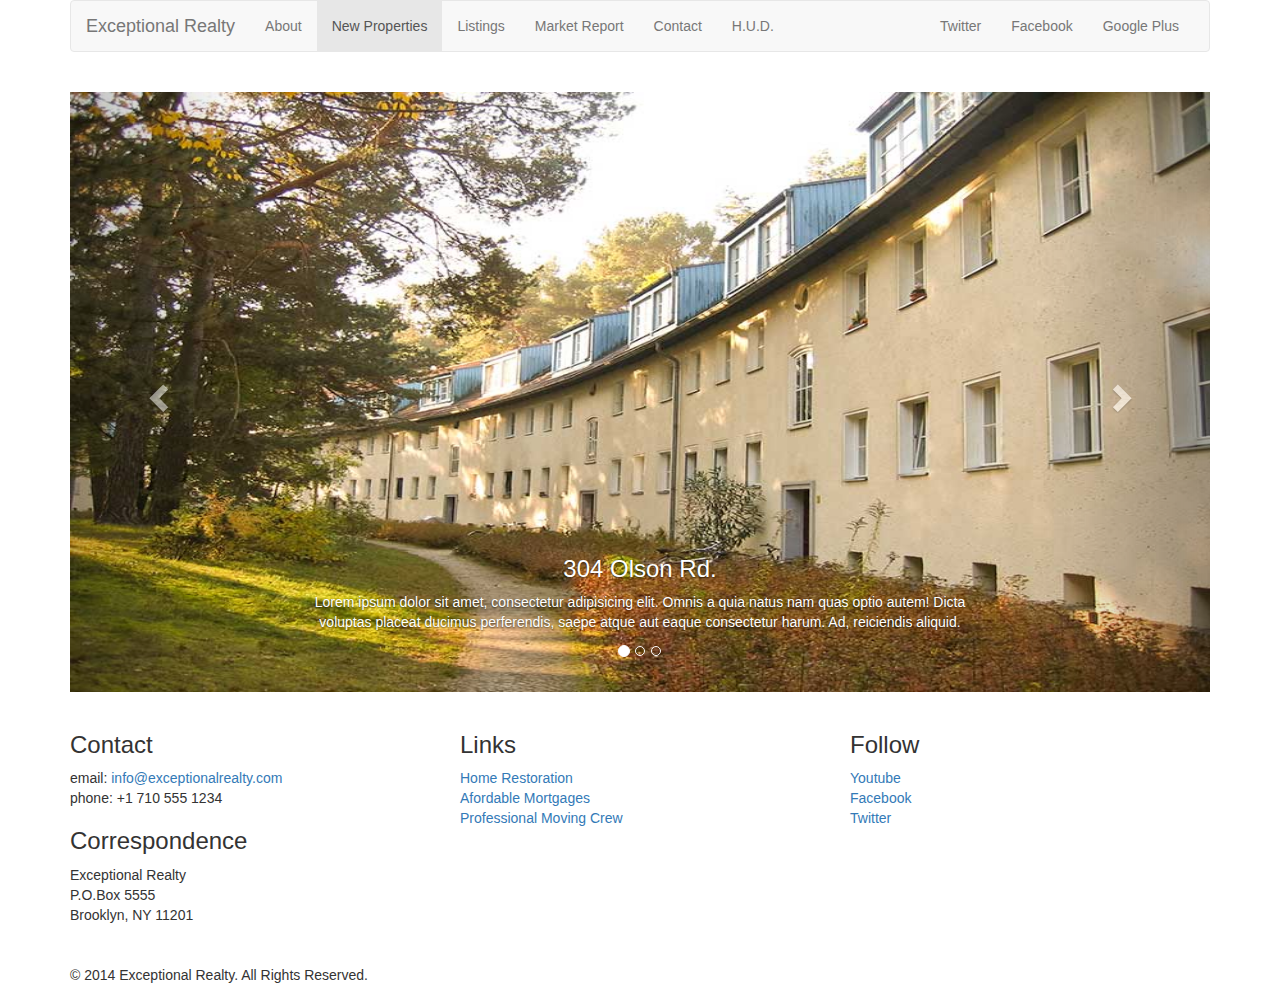
<file: new-properties.html>
<!DOCTYPE html>
<html lang="en">
  <head>
    <meta charset="utf-8">
    <meta http-equiv="X-UA-Compatible" content="IE=edge">
    <meta name="viewport" content="width=device-width, initial-scale=1">
    <!-- The above 3 meta tags *must* come first in the head; any other head content must come *after* these tags -->
    <title>Exceptional Realty Group - Luxury Homes - About</title>

    <!-- Bootstrap -->
    <link href="css/bootstrap.min.css" rel="stylesheet">
    
    <!-- Custom Style -->
    <link rel="stylesheet" href="./css/style.css">

    <!-- HTML5 shim and Respond.js for IE8 support of HTML5 elements and media queries -->
    <!-- WARNING: Respond.js doesn't work if you view the page via file:// -->
    <!--[if lt IE 9]>
      <script src="https://oss.maxcdn.com/html5shiv/3.7.2/html5shiv.min.js"></script>
      <script src="https://oss.maxcdn.com/respond/1.4.2/respond.min.js"></script>
    <![endif]-->
  </head>
  <body>
    <div class="container">
    
      <div class="row">
        <div class="col-sm-12">
          <nav class="navbar navbar-default">
            <div class="container-fluid">
              <!-- Brand and toggle get grouped for better mobile display -->
              <div class="navbar-header">
                <button type="button" class="navbar-toggle collapsed" data-toggle="collapse" data-target="#bs-example-navbar-collapse-1" aria-expanded="false">
                  <span class="sr-only">Toggle navigation</span>
                  <span class="icon-bar"></span>
                  <span class="icon-bar"></span>
                  <span class="icon-bar"></span>
                </button>
                <a class="navbar-brand" href="#">Exceptional Realty</a>
              </div>

              <!-- Collect the nav links, forms, and other content for toggling -->
              <div class="collapse navbar-collapse" id="bs-example-navbar-collapse-1">
              <!-- main nav links -->
                <ul class="nav navbar-nav">
                  <li><a href="index.html">About</a></li>
                  <li class="active"><a href="new-properties.html">New Properties</a></li>
                  <li><a href="#">Listings</a></li>
                  <li><a href="#">Market Report</a></li>
                  <li><a href="#">Contact</a></li>
                  <li><a href="#" target="_blank">H.U.D.</a></li>
                </ul>
                <!-- social nav links -->
                <ul class="nav navbar-nav navbar-right">
                  <li><a class="twit" href="#" title="Twitter">Twitter</a></li>
                  <li><a class="fbook" href="#" title="Facebook">Facebook</a></li>
                  <li><a class="gplus" href="#" title="Google Plus">Google Plus</a></li>
                </ul>
              </div><!-- /.navbar-collapse -->
            </div><!-- /.container-fluid -->
          </nav>
        </div>
      </div>
      
      <div class="row">
          <div class="col-xs-12">
        <!-- Image Carousel -->
          <div id="carousel-example-generic" class="carousel slide" data-ride="carousel">
            <!-- Indicators -->
            <ol class="carousel-indicators">
              <li data-target="#carousel-example-generic" data-slide-to="0" class="active"></li>
              <li data-target="#carousel-example-generic" data-slide-to="1"></li>
              <li data-target="#carousel-example-generic" data-slide-to="2"></li>
            </ol>

            <!-- Wrapper for slides -->
            <div class="carousel-inner" role="listbox">
            
              <div class="item active">
                <img src="./images/new-1.jpg" alt="304 Olson Rd.">
                <div class="carousel-caption">
                  <h3>304 Olson Rd.</h3>
                  <p>Lorem ipsum dolor sit amet, consectetur adipisicing elit. Omnis a quia natus nam quas optio autem! Dicta voluptas placeat ducimus perferendis, saepe atque aut eaque consectetur harum. Ad, reiciendis aliquid.</p>
                </div>
              </div>
              
              <div class="item">
                <img src="./images/new-2.jpg" alt="9872 Fremont Dr.">
                <div class="carousel-caption">
                  <h3>9872 Fremont Dr.</h3>
                  <p>Lorem ipsum dolor sit amet, consectetur adipisicing elit. Omnis a quia natus nam quas optio autem! Dicta voluptas placeat ducimus perferendis, saepe atque aut eaque consectetur harum. Ad, reiciendis aliquid.</p>
                </div>
              </div>
              
            </div>

            <!-- Controls -->
            <a class="left carousel-control" href="#carousel-example-generic" role="button" data-slide="prev">
              <span class="glyphicon glyphicon-chevron-left" aria-hidden="true"></span>
              <span class="sr-only">Previous</span>
            </a>
            <a class="right carousel-control" href="#carousel-example-generic" role="button" data-slide="next">
              <span class="glyphicon glyphicon-chevron-right" aria-hidden="true"></span>
              <span class="sr-only">Next</span>
            </a>
          </div>
          
        </div><!-- .col-xs-12 -->
      </div><!-- .row -->
      
      <div class="row">
        <div class="col-sm-4">
          <h3>Contact</h3>
          <p>
            email: <a href="mailto:info@exceptionalrealty.com">info@exceptionalrealty.com</a><br>
            phone: +1 710 555 1234
          </p>
          <h3>Correspondence</h3>
          <address>
            Exceptional Realty<br>
            P.O.Box 5555<br>
            Brooklyn, NY 11201
          </address>
        </div>
        <div class="col-sm-4">
          <h3>Links</h3>
          <p>
            <a href="#" target="_blank">Home Restoration</a><br>
            <a href="#" target="_blank">Afordable Mortgages</a><br>
            <a href="#" target="_blank">Professional Moving Crew</a>
          </p>
        </div>
        <div class="col-sm-4">
          <h3>Follow</h3>
          <p>
            <a href="#" target="_blank">Youtube</a><br>
            <a href="#" target="_blank">Facebook</a><br>
            <a href="#" target="_blank">Twitter</a>
          </p>
        </div>
      </div>
      
      <div class="row">
        <div class="col-sm-12">
          &copy; 2014 Exceptional Realty. All Rights Reserved.
        </div>
      </div>
      
    </div><!-- .container -->

    <!-- jQuery (necessary for Bootstrap's JavaScript plugins) -->
    <script src="https://ajax.googleapis.com/ajax/libs/jquery/1.11.3/jquery.min.js"></script>
    <!-- Include all compiled plugins (below), or include individual files as needed -->
    <script src="js/bootstrap.min.js"></script>
  </body>
</html>
</file>
<file: css/style.css>
/*/////// MEDIA ////////*/

img, video, audio, iframe, table, form {
  width: 100%; /* IE */
  max-width: 100%; /* FF, Safari, Chrome */
}

/*/////// LAYOUT STYLES ////////*/

.row {
	margin-bottom: 20px;
}

/*/////// CAROUSEL STYLES ////////*/

#carousel-example-generic .item img {
	height: auto;
}

.carousel-caption p {
	display: none;
}

@media only screen and (min-width: 768px) {
	#carousel-example-generic .item img {
		height: 384px;
	}
}

@media only screen and (min-width: 992px) {
	#carousel-example-generic .item img {
		height: 496px;
	}
	
	.carousel-caption p {
		display: block;
	}
}

@media only screen and (min-width: 1200px) {
	#carousel-example-generic .item img {
		height: 600px;
	}
}
</file>
